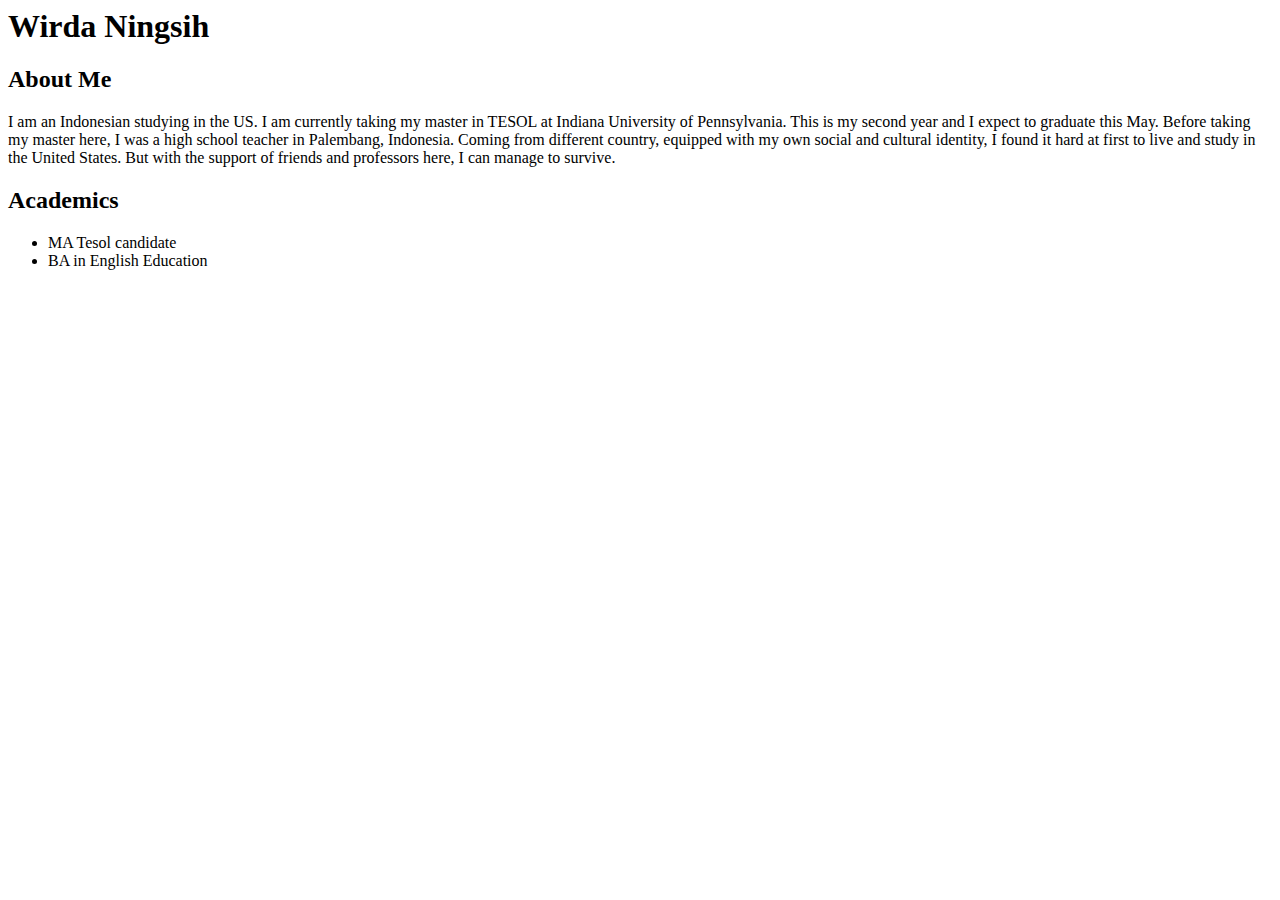
<file: index1.html>
<html>
<body>
<h1>Wirda Ningsih</h1>
<h2>About Me</h2>
<p>I am an Indonesian studying in the US. I am currently taking my master in TESOL at Indiana University of Pennsylvania. This is my second year and I expect to graduate this May. Before taking my master here, I was a high school teacher in Palembang, Indonesia. Coming from different country, equipped with my own social and cultural identity, I found it hard at first to live and study in the United States. But with the support of friends and professors here, I can manage to survive.</p>
<h2>Academics</h2>
<ul>
<li>MA Tesol candidate</li>
<li>BA in English Education</li>
</ul>


</body>
</html>
</file>
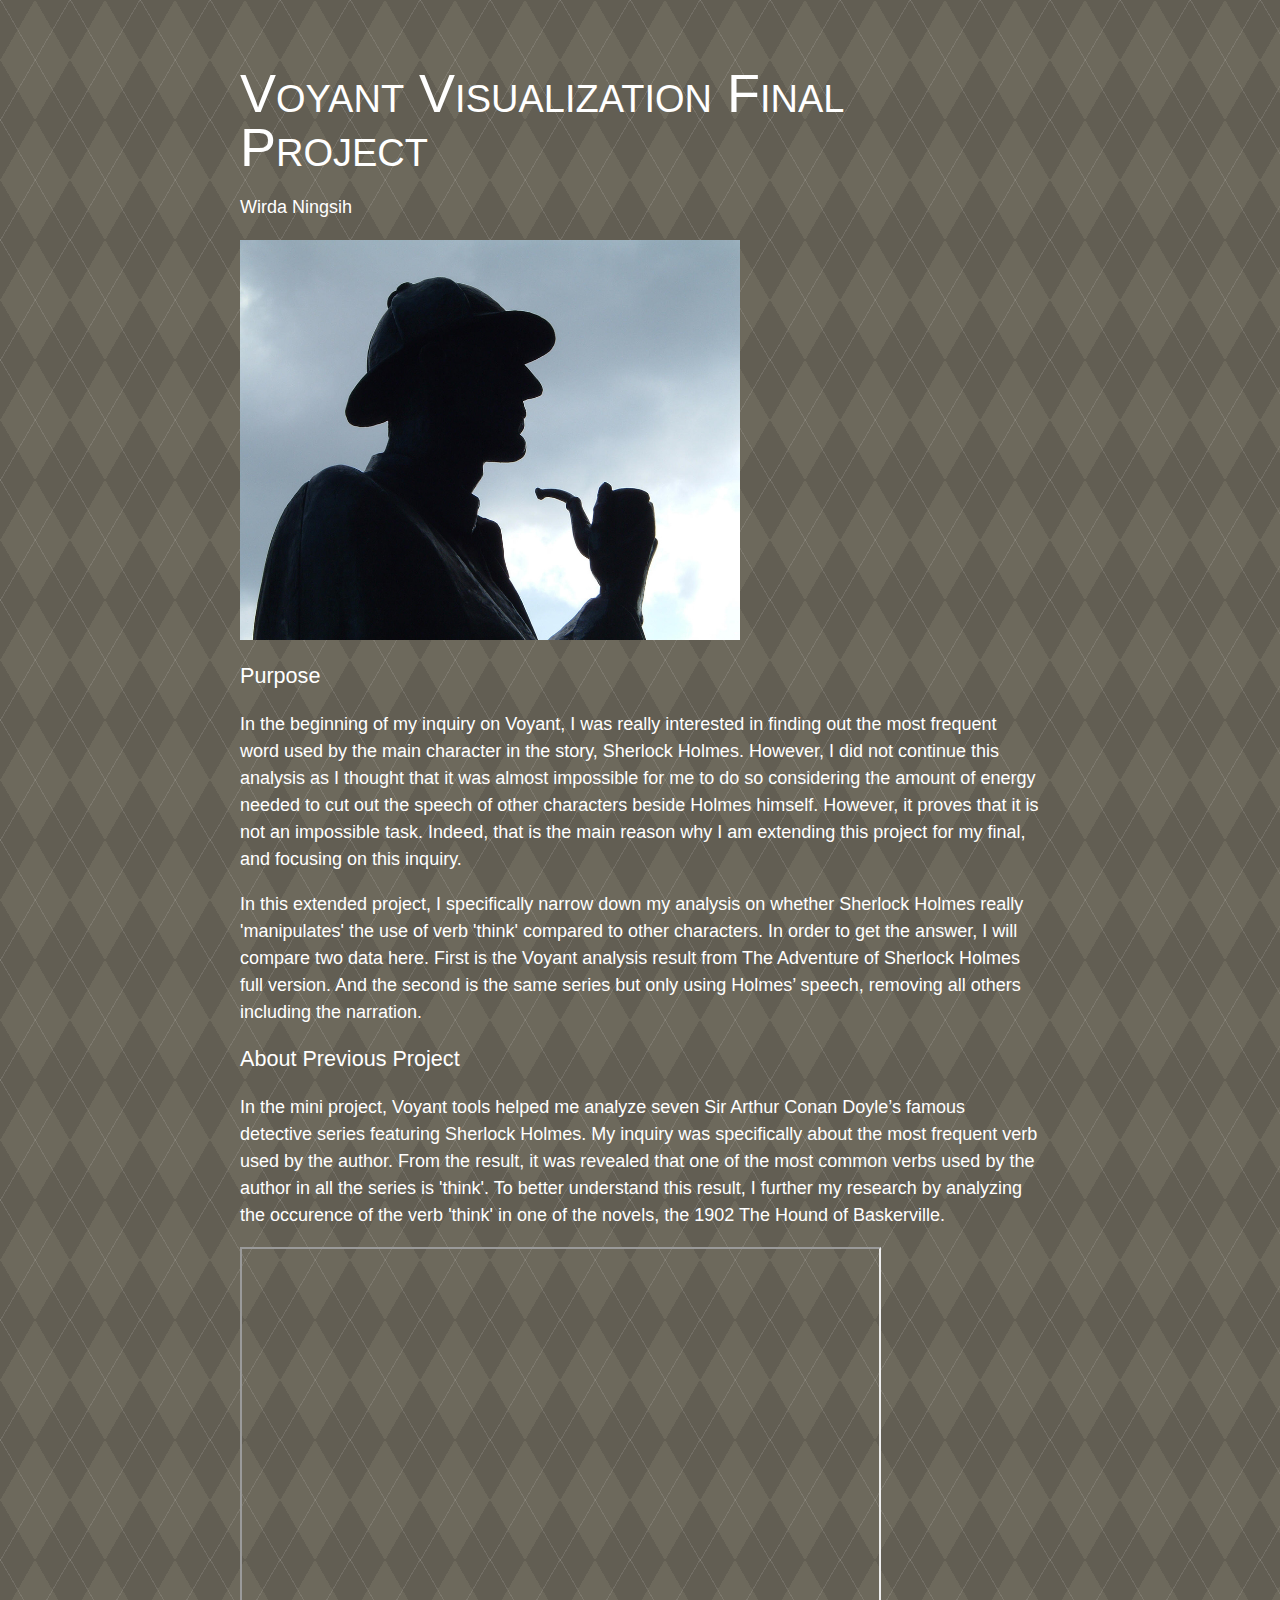
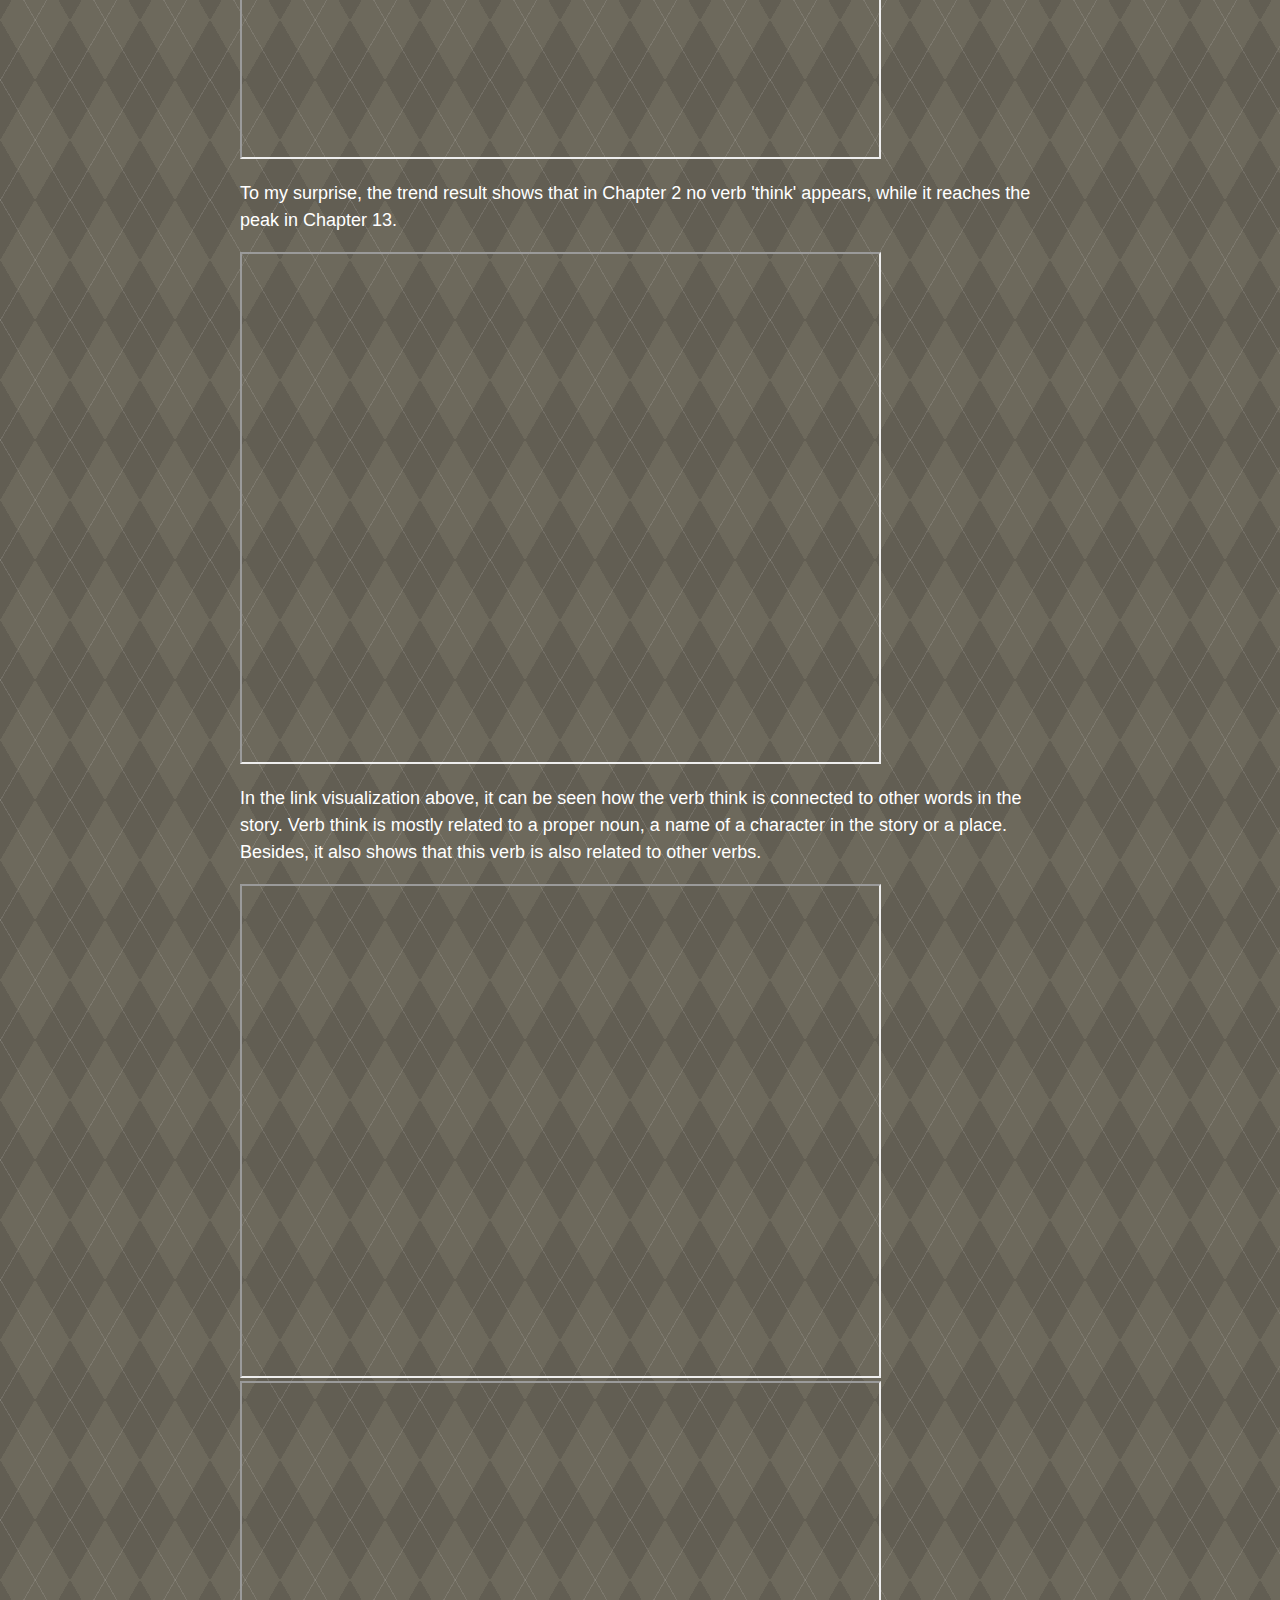
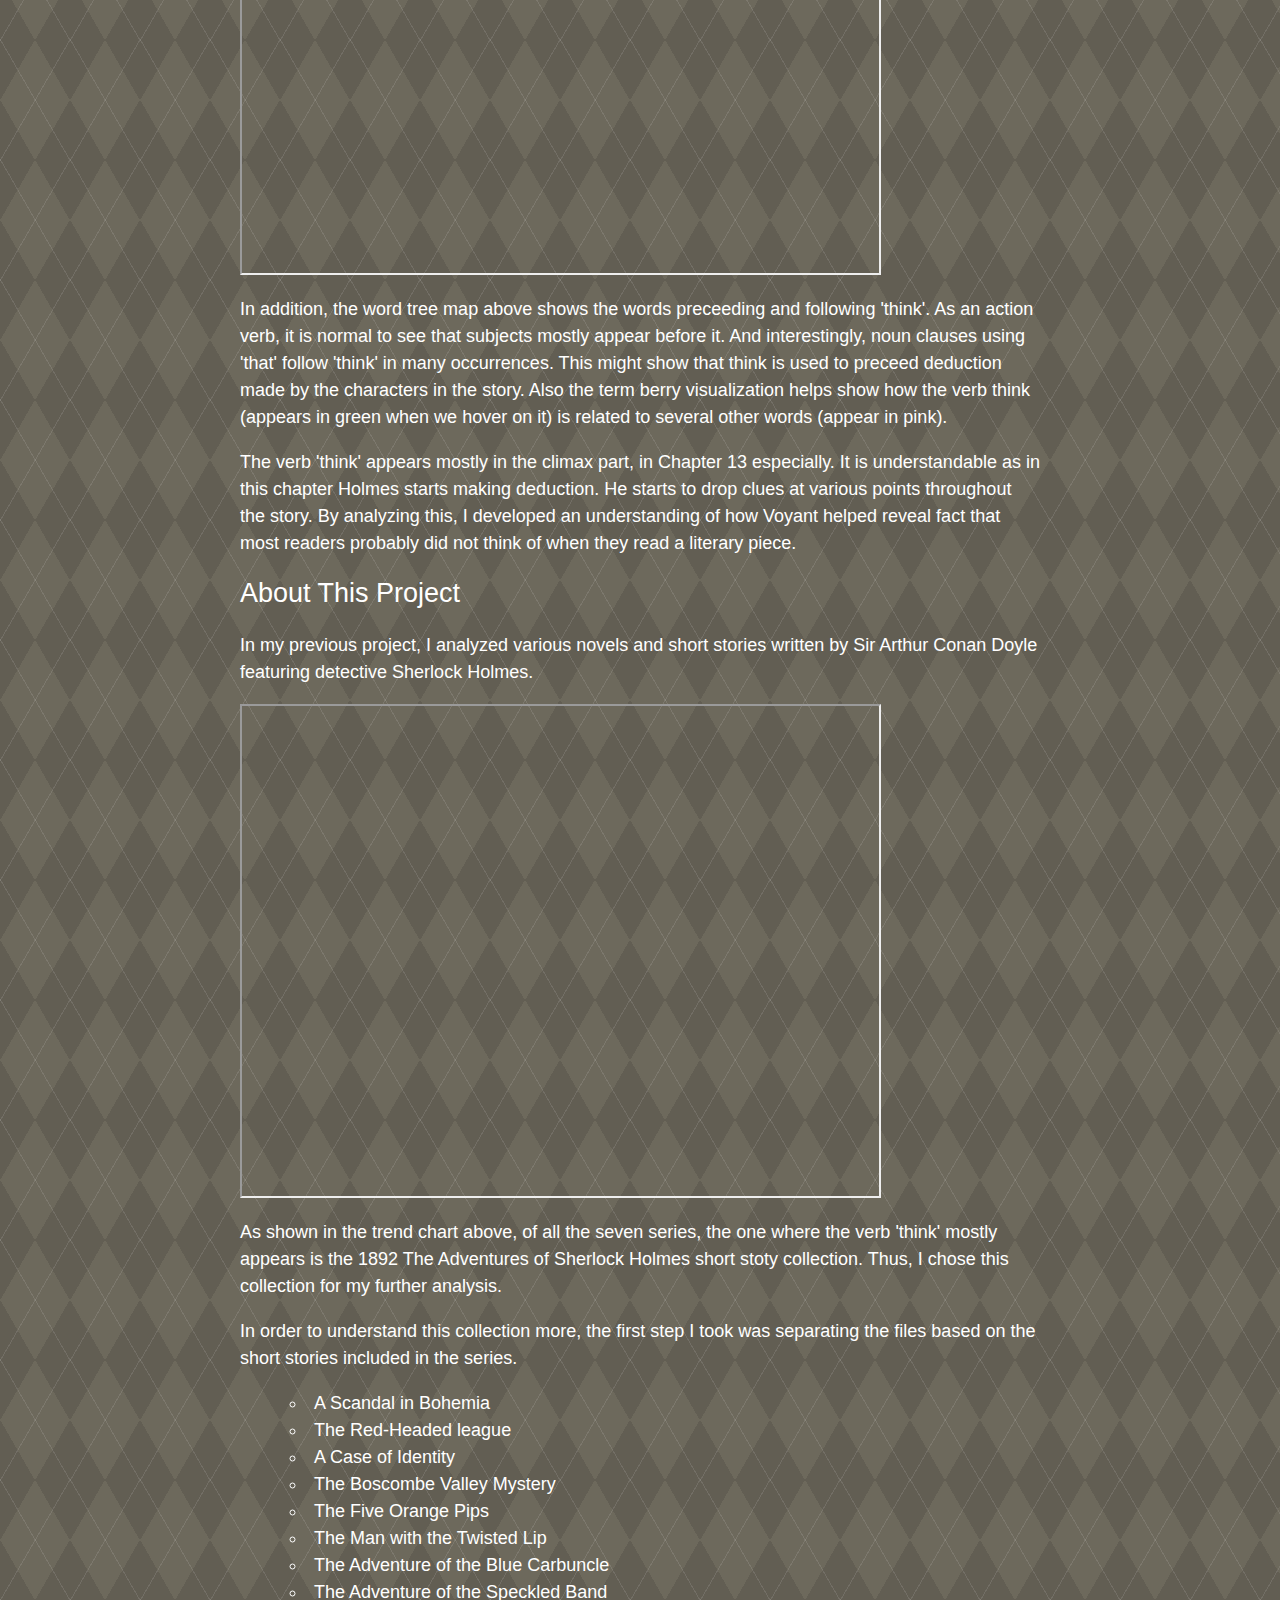
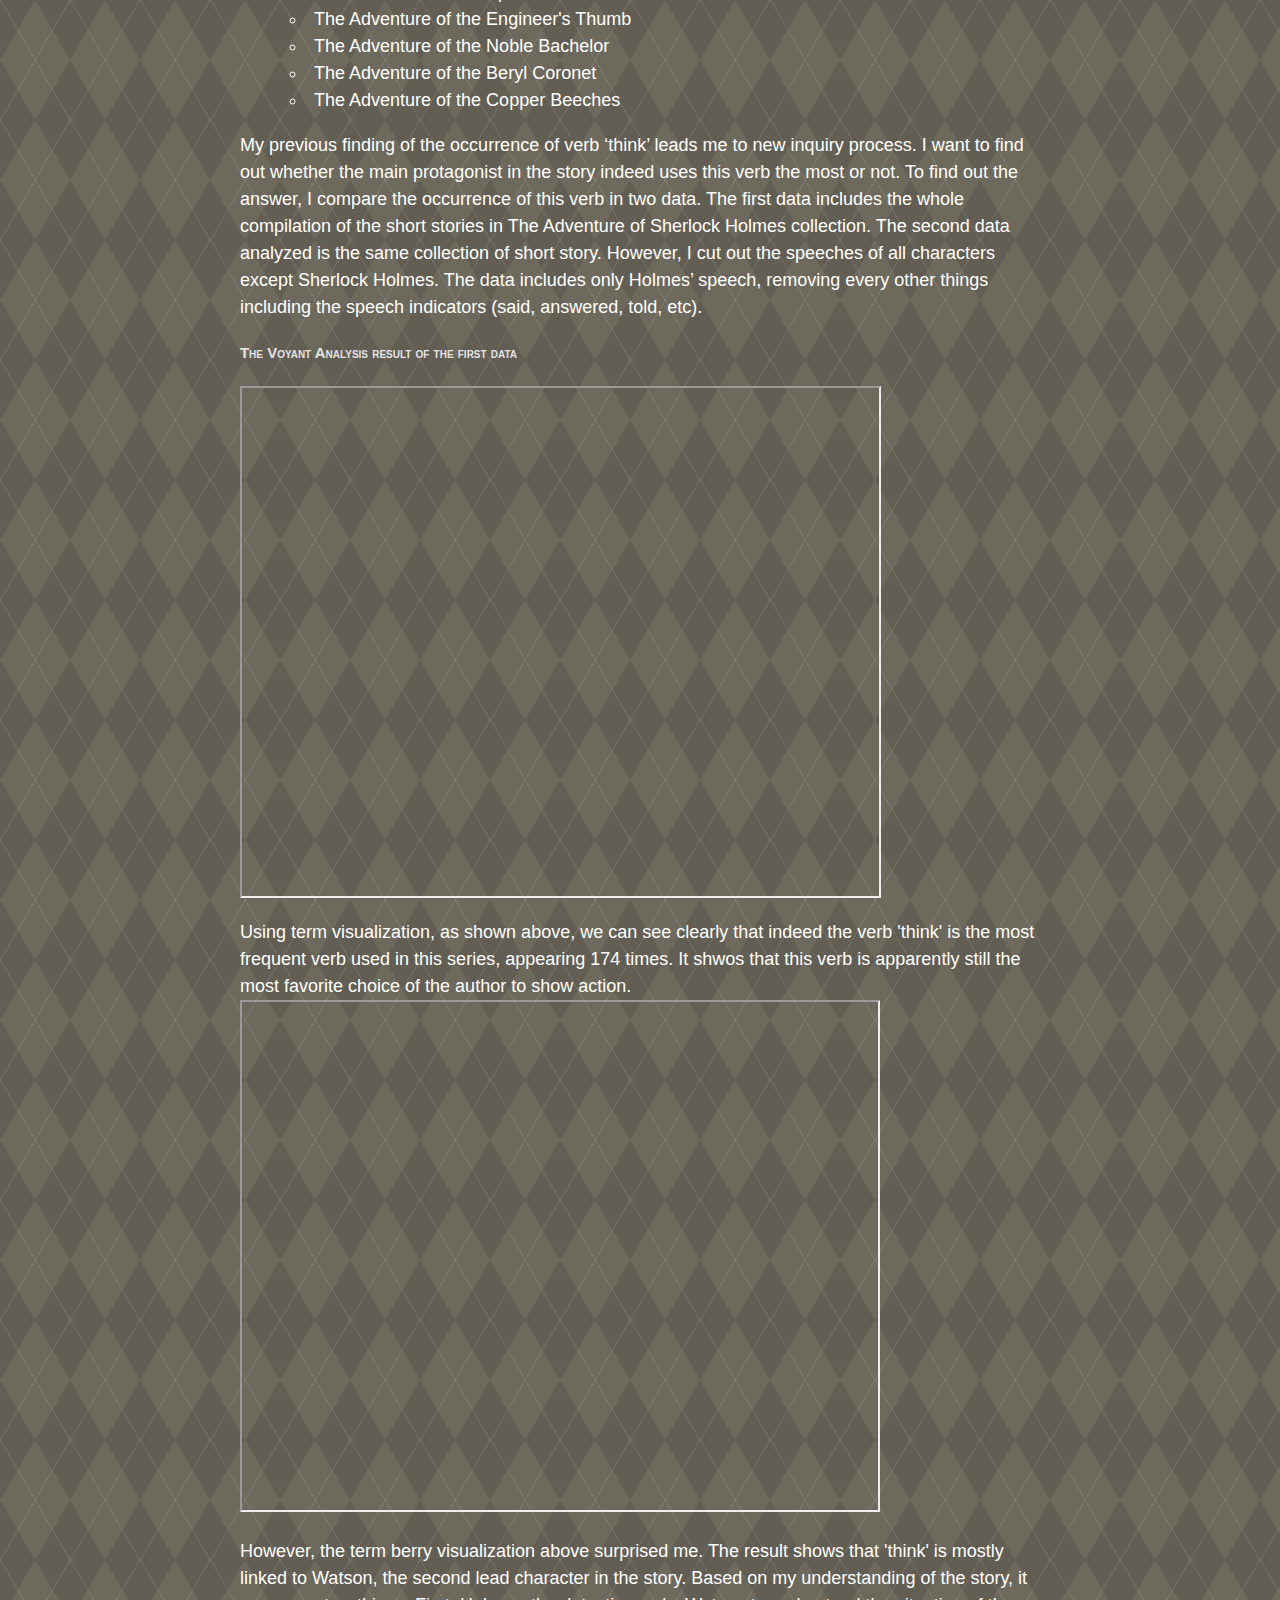
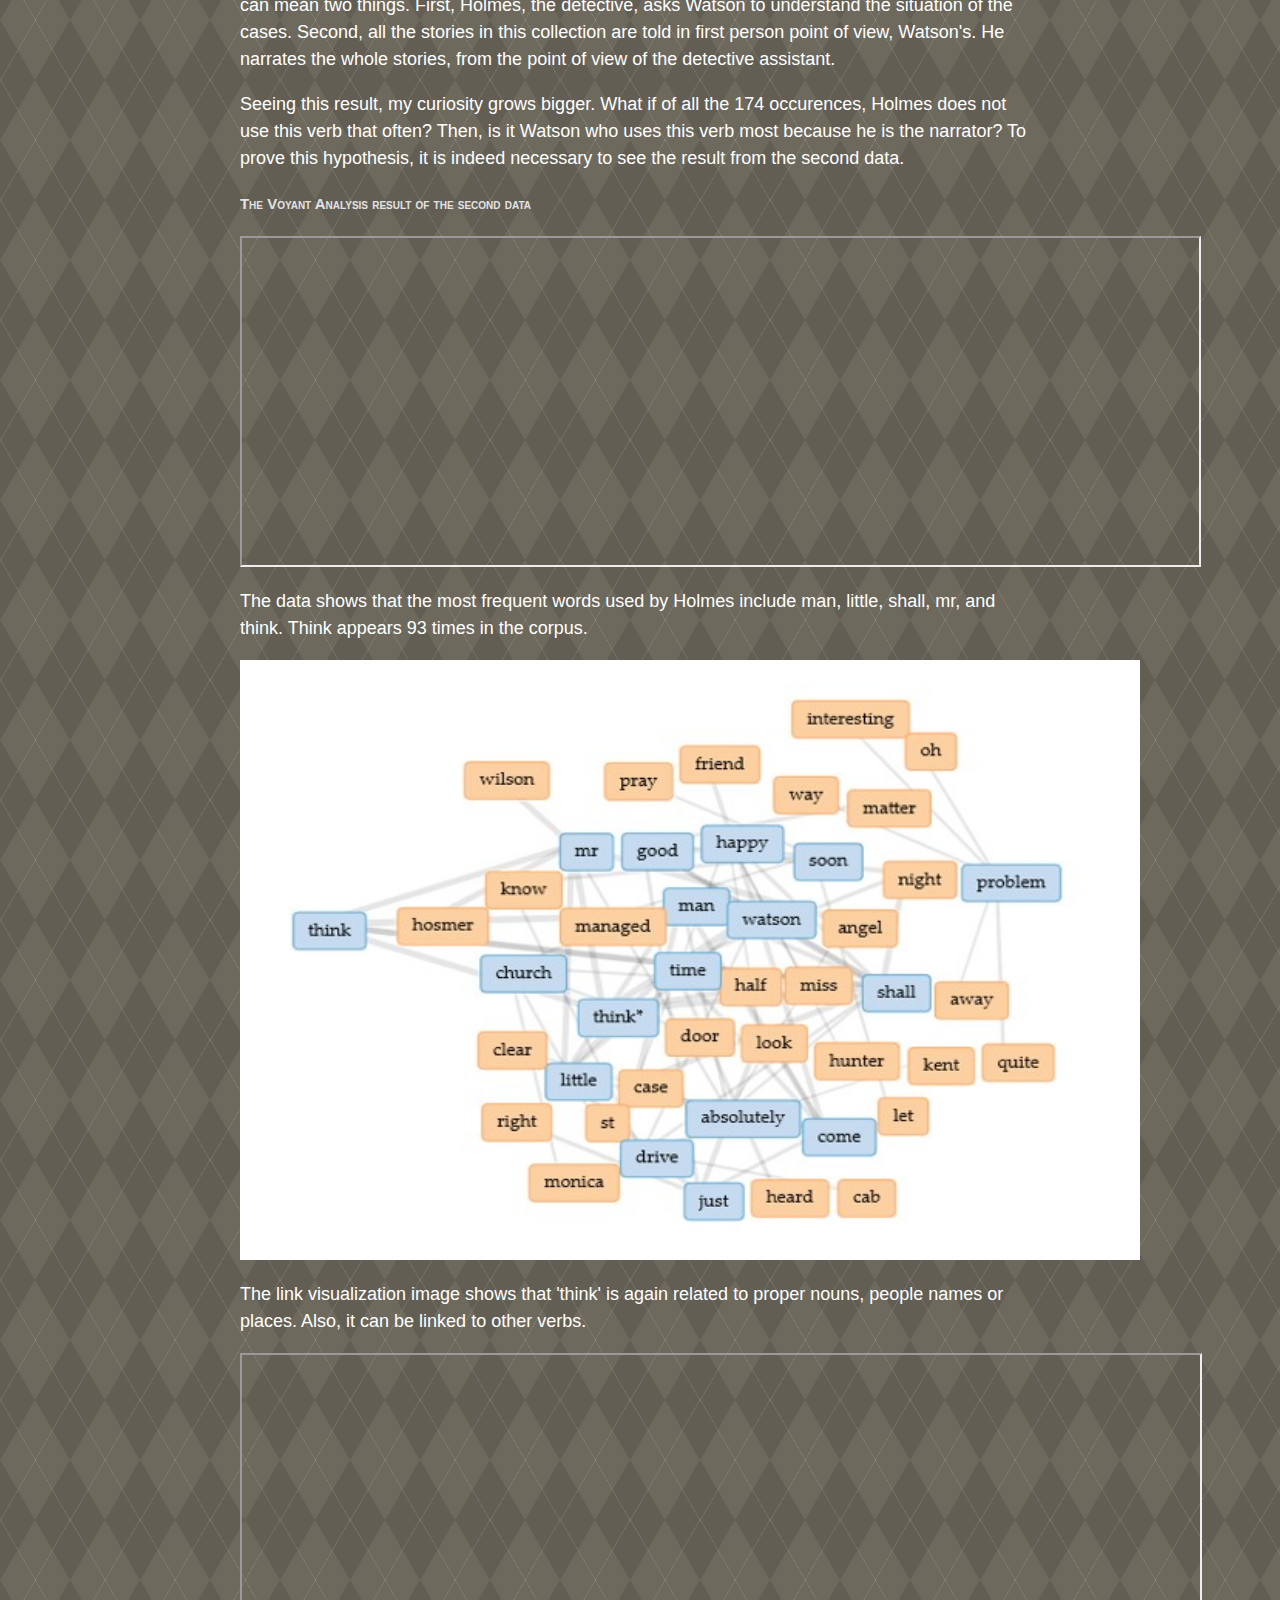
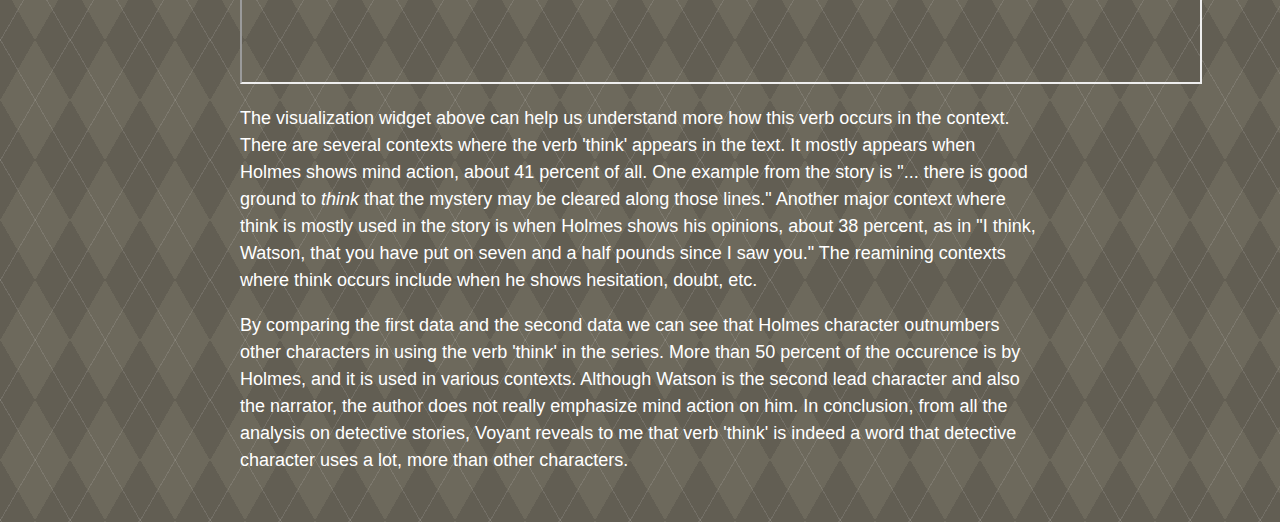
<file: final/finalproject.html>
<!DOCTYPE html>
<html>
<head>
<body>
<h1>Voyant Visualization Final Project</h1>
<h4>Wirda Ningsih</h4>
<img src="https://wirdaningsih.github.io/final/sherlock.jpg" alt="Sherlock Holmes" width="500" height="400"> 
<link rel="stylesheet" type="text/css" href="https://wirdaningsih.github.io/fifthstyle.css">

<h3>Purpose</h3>
<p>In the beginning of my inquiry on Voyant, I was really interested in finding out the most frequent word used by the main character in the story, Sherlock Holmes. However, I did not continue this analysis as I thought that it was almost impossible for me to do so considering the amount of energy needed to cut out the speech of other characters beside Holmes himself. However, it proves that it is not an impossible task. Indeed, that is the main reason why I am extending this project for my final, and focusing on this inquiry.</p>
 <p>In this extended project, I specifically narrow down my analysis on whether Sherlock Holmes really 'manipulates' the use of verb 'think' compared to other characters. In order to get the answer, I will compare two data here. First is the Voyant analysis result from The Adventure of Sherlock Holmes full version. And the second is the same series but only using Holmes’ speech, removing all others including the narration.</p>
 
 <h3>About Previous Project</h3>

<p>In the mini project, Voyant tools helped me analyze seven Sir Arthur Conan Doyle’s famous detective series featuring Sherlock Holmes. My inquiry was specifically about the most frequent verb used by the author.  From the result, it was revealed that one of the most common verbs used by the author in all the series is 'think'. To better understand this result, I further my research by analyzing the occurence of the verb 'think' in one of the novels, the 1902 The Hound of Baskerville.  </p>
 
 <iframe style='width: 637px; height: 508px;' src='//voyant-tools.org/tool/Trends/?query=think*&bins=17&corpus=a4645e073f39abc882decbff9e599ca7'></iframe>
<p>To my surprise, the trend result shows that in Chapter 2 no verb 'think' appears, while it reaches the peak in Chapter 13.</p>
<iframe style='width: 637px; height: 508px;' src='//voyant-tools.org/tool/CollocatesGraph/?view=Trends&query=think*&mode=corpus&context=30&corpus=a4645e073f39abc882decbff9e599ca7'></iframe>
 <p>In the link visualization above, it can be seen how the verb think is connected to other words in the story. Verb think is   mostly related to a proper noun, a name of a character in the story or a place. Besides, it also shows that this verb is also related to other verbs. </p>
 
 <iframe style='width: 637px; height: 490px;' src='//voyant-tools.org/tool/WordTree/?query=think&corpus=a4645e073f39abc882decbff9e599ca7'></iframe>
 <iframe style='width: 637px; height: 490px;' src='//voyant-tools.org/tool/TermsBerry/?view=WordTree&query=think&corpus=a4645e073f39abc882decbff9e599ca7'></iframe>
 <p>In addition, the word tree map above shows the words preceeding and following 'think'. As an action verb, it is normal to see that subjects mostly appear before it. And interestingly, noun clauses using 'that' follow 'think' in many occurrences. This might show that think is used to preceed deduction made by the characters in the story. Also the term berry visualization helps show how the verb think (appears in green when we hover on it) is related to several other words (appear in pink).</p>
 
<p> The verb 'think' appears mostly in the climax part, in Chapter 13 especially. It is understandable as in this chapter Holmes starts making deduction. He starts to drop clues at various points throughout the story. By analyzing this, I developed an understanding of how Voyant helped reveal fact that most readers probably did not think of when they read a literary piece.</p>
 
 
 
<h2>About This Project</h2>
 
<p>In my previous project, I analyzed various novels and short stories written by Sir Arthur Conan Doyle featuring detective Sherlock Holmes. </p>
 <iframe style='width: 637px; height: 490px;' src='//voyant-tools.org/tool/Trends/?stopList=keywords-409ec3619032a0ec2e600b93ae275a80&query=think&bins=62&corpus=7a745c69a040302ae94dc6dd6a459340'></iframe>
 <p>As shown in the trend chart above, of all the seven series, the one where the verb 'think' mostly appears is the 1892 The Adventures of Sherlock Holmes short stoty collection. Thus, I chose this collection for my further analysis. </p>
 
 <p>In order to understand this collection more, the first step I took was separating the files based on the short stories included in the series.</p>
   
<ul ul style="list-style-type:circle">
<li>A Scandal in Bohemia</li>
<li>The Red-Headed league</li>
<li>A Case of Identity</li>
<li>The Boscombe Valley Mystery</li>
<li>The Five Orange Pips</li>
<li>The Man with the Twisted Lip</li>
<li>The Adventure of the Blue Carbuncle</li>
<li>The Adventure of the Speckled Band</li>
<li>The Adventure of the Engineer's Thumb</li>
<li>The Adventure of the Noble Bachelor</li>
<li>The Adventure of the Beryl Coronet</li>
<li>The Adventure of the Copper Beeches</li>
</ul>
 
 <p>My previous finding of the occurrence of verb ‘think’ leads me to new inquiry process. I want to find out whether the main protagonist in the story indeed uses this verb the most or not. To find out the answer, I compare the occurrence of this verb in two data. The first data includes the whole compilation of the short stories in The Adventure of Sherlock Holmes collection. The second data analyzed is the same collection of short story. However, I cut out the speeches of all characters except Sherlock Holmes. The data includes only Holmes’ speech, removing every other things including the speech indicators (said, answered, told, etc).</p>
 
 <h5>The Voyant Analysis result of the first data</h5>
 
 <iframe style='width: 637px; height: 508px;' src='//voyant-tools.org/tool/CorpusTerms/?corpus=2b16421cb7780127a7ab8ed18792ceaf'></iframe>
 
 <p>Using term visualization, as shown above, we can see clearly that indeed the verb 'think' is the most frequent verb used in this series, appearing 174 times. It shwos that this verb is apparently still the most favorite choice of the author to show action. 
  
  <iframe style='width: 636px; height: 508px;' src='//voyant-tools.org/tool/TermsBerry/?corpus=2b16421cb7780127a7ab8ed18792ceaf'></iframe>
  
  <p>However, the term berry visualization above surprised me. The result shows that 'think' is mostly linked to Watson, the second lead character in the story. Based on my understanding of the story, it can mean two things. First, Holmes, the detective, asks Watson to understand the situation of the cases. Second, all the stories in this collection are told in first person point of view, Watson's. He narrates the whole stories, from the point of view of the detective assistant.</p>
 
 <p>Seeing this result, my curiosity grows bigger. What if of all the 174 occurences, Holmes does not use this verb that often? Then, is it Watson who uses this verb most because he is the narrator? To prove this hypothesis, it is indeed necessary to see the result from the second data.</p>
 
 <h5>The Voyant Analysis result of the second data</h5>
 
  <iframe style='width: 957px; height: 327px;' src='//voyant-tools.org/tool/Summary/?corpus=46ab2817b2f7eed93a7d0b3c9c0a0831'></iframe>
 <p>The data shows that the most frequent words used by Holmes include man, little, shall, mr, and think. Think appears 93 times in the corpus.</p>
 <img src="https://wirdaningsih.github.io/final/thinklink.jpg" alt="Link Visualization" width="900" height="600"> 

 <p> The link visualization image shows that 'think' is again related to proper nouns, people names or places. Also, it can be linked to other verbs. </p>
 <iframe style='width: 958px; height: 327px;' src='//voyant-tools.org/tool/Contexts/?query=think&corpus=46ab2817b2f7eed93a7d0b3c9c0a0831'></iframe>
 <p>The visualization widget above can help us understand more how this verb occurs in the context. There are several contexts where the verb 'think' appears in the text. It mostly appears when Holmes shows mind action, about 41 percent of all. One example from the story is "... there is good ground to <i>think</i> that the mystery may be cleared along those lines." Another major context where think is mostly used in the story is when Holmes shows his opinions, about 38 percent, as in "I think, Watson, that you have put on seven and a half pounds since I saw you." The reamining contexts where think occurs include when he shows hesitation, doubt, etc.</p>
 
 <p>By comparing the first data and the second data we can see that Holmes character outnumbers other characters in using the verb 'think' in the series. More than 50 percent of the occurence is by Holmes, and it is used in various contexts. Although Watson is the second lead character and also the narrator, the author does not really emphasize mind action on him. In conclusion, from all the analysis on detective stories, Voyant reveals to me that verb 'think' is indeed a word that detective character uses a lot, more than other characters.</p>

 
 
</head>
</body>
</html>
</file>
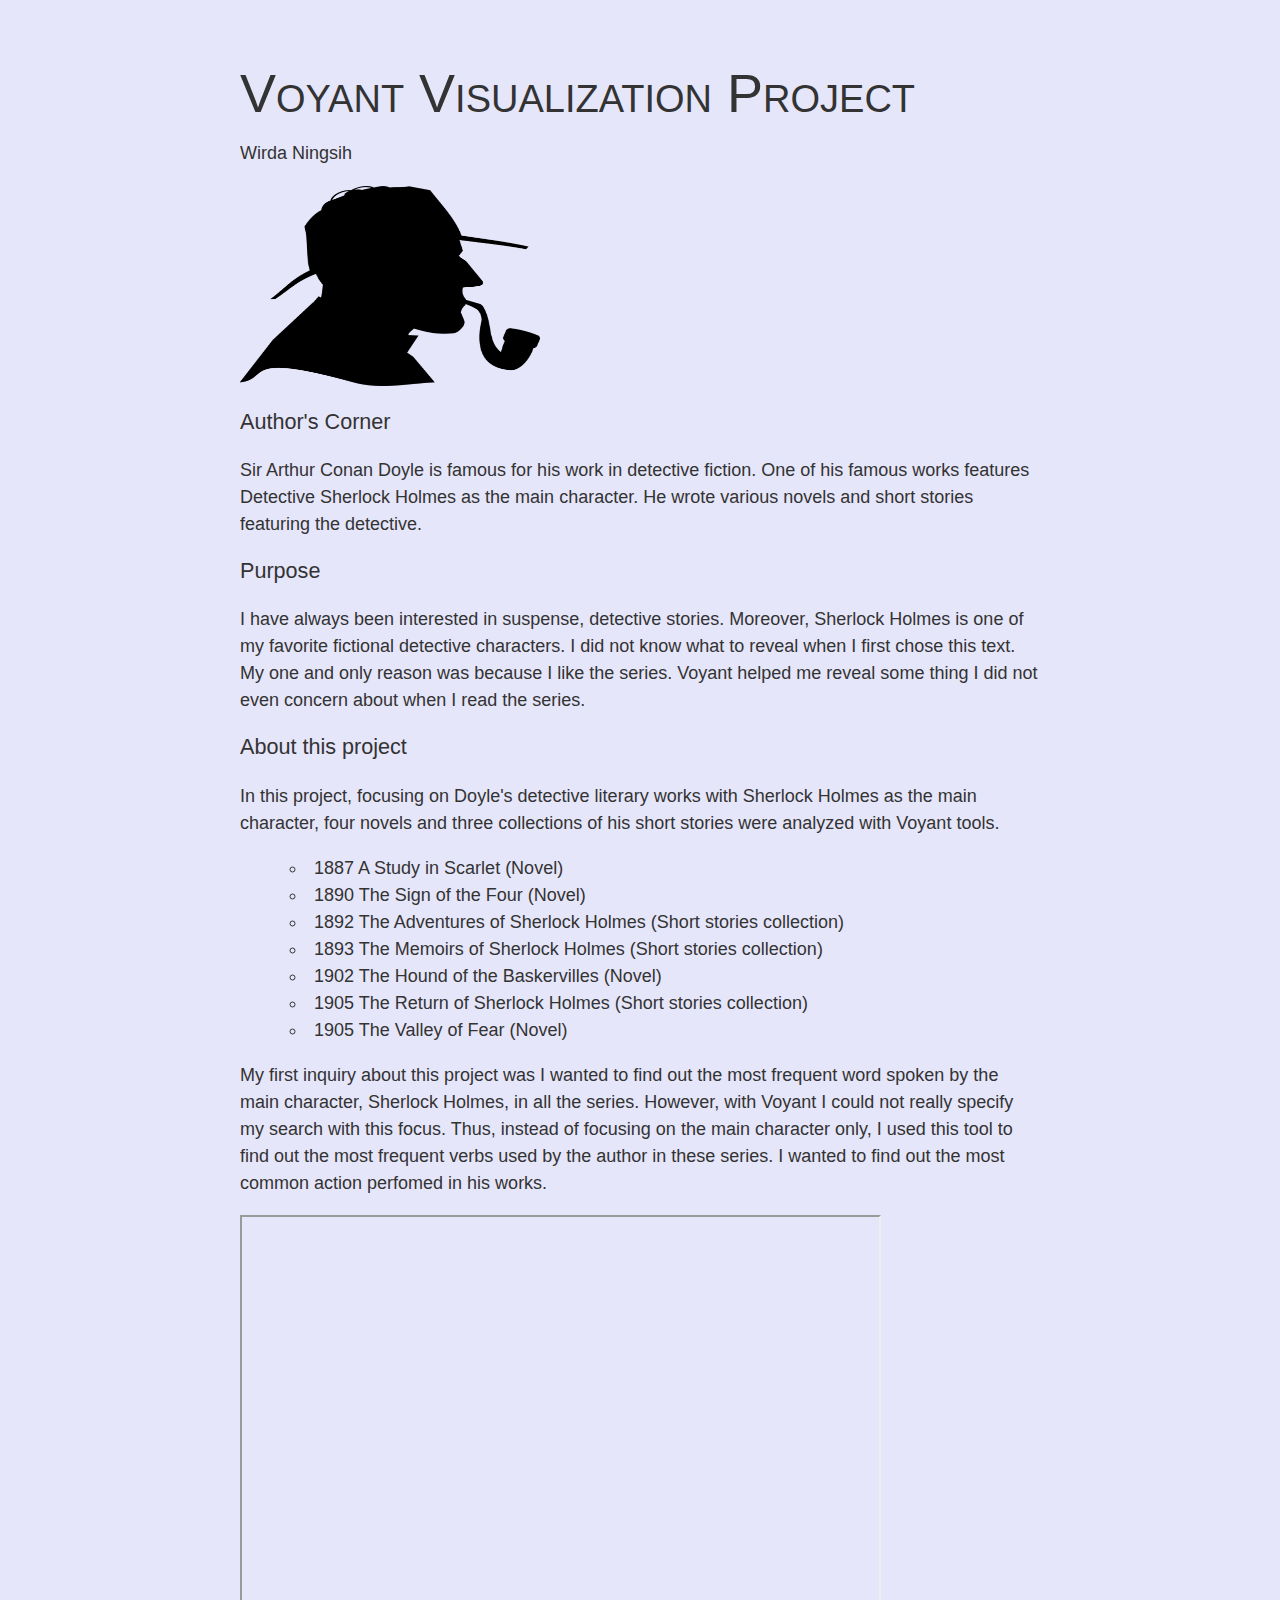
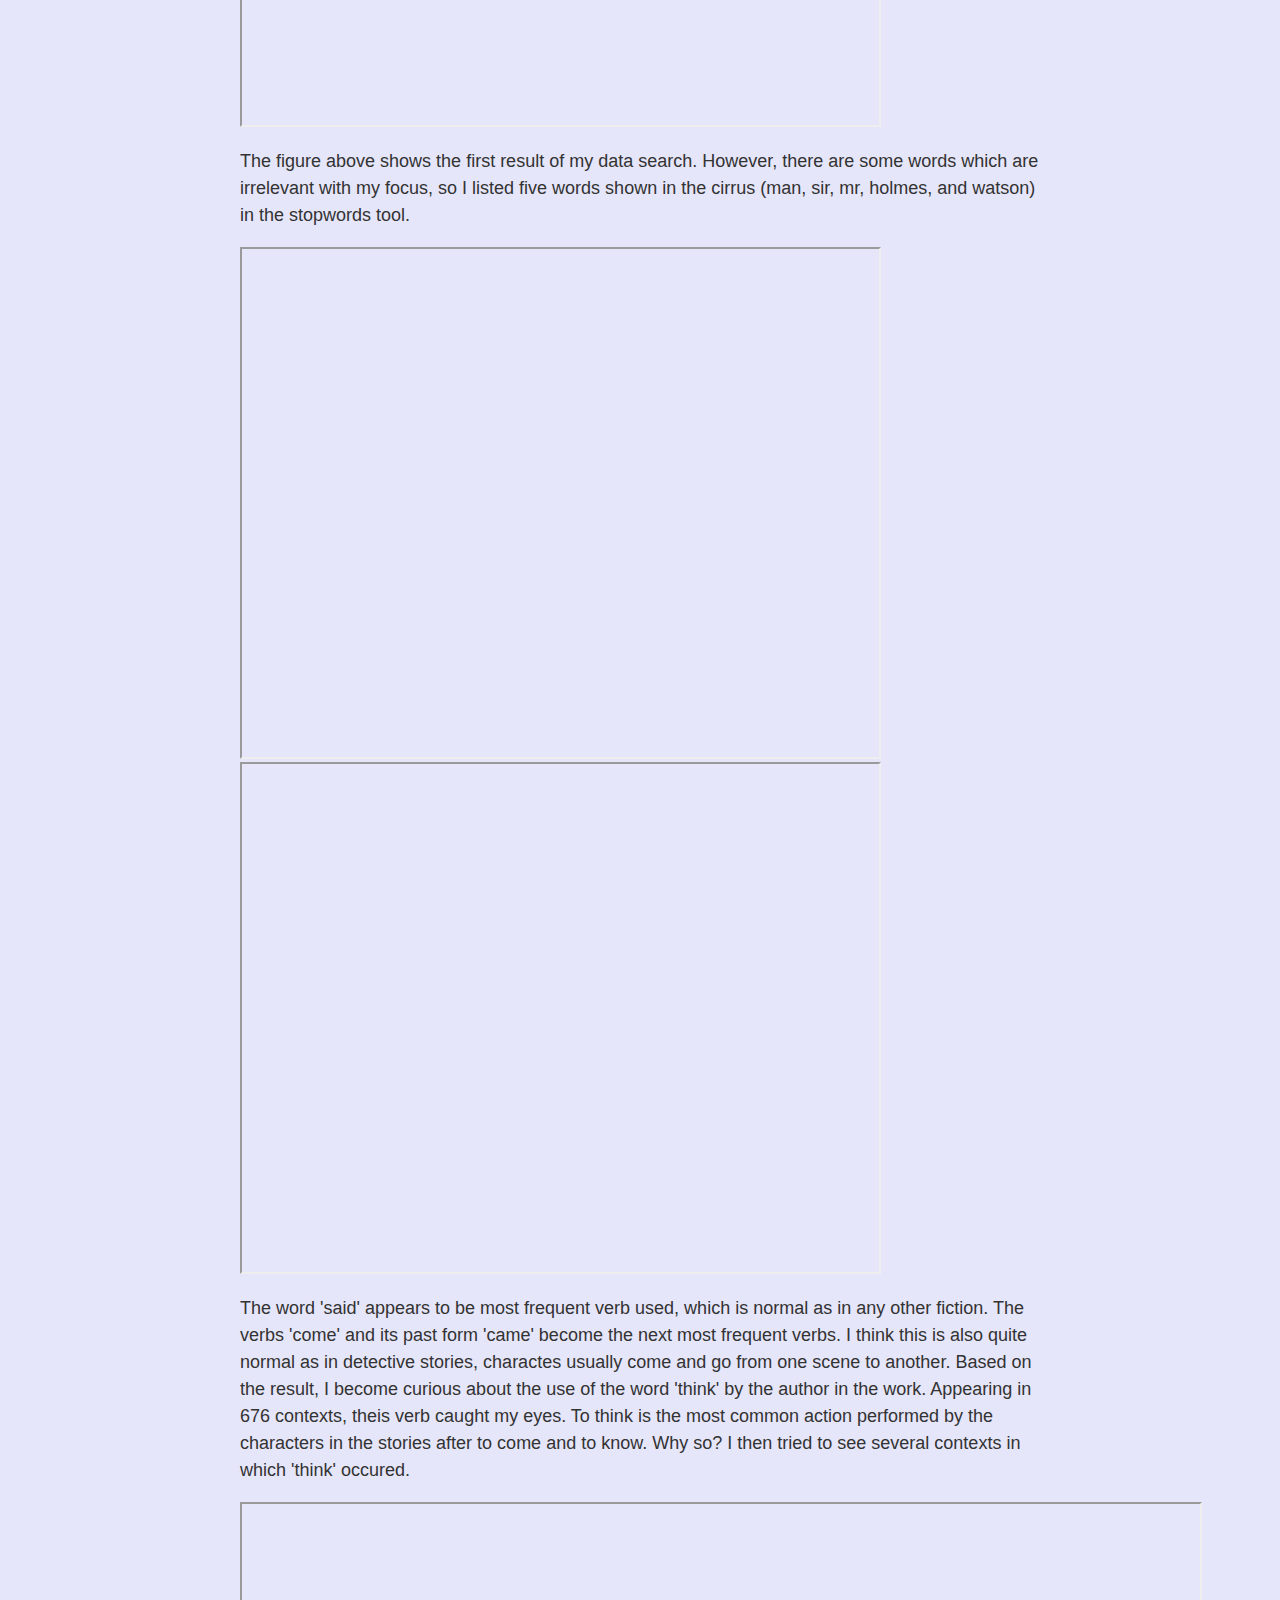
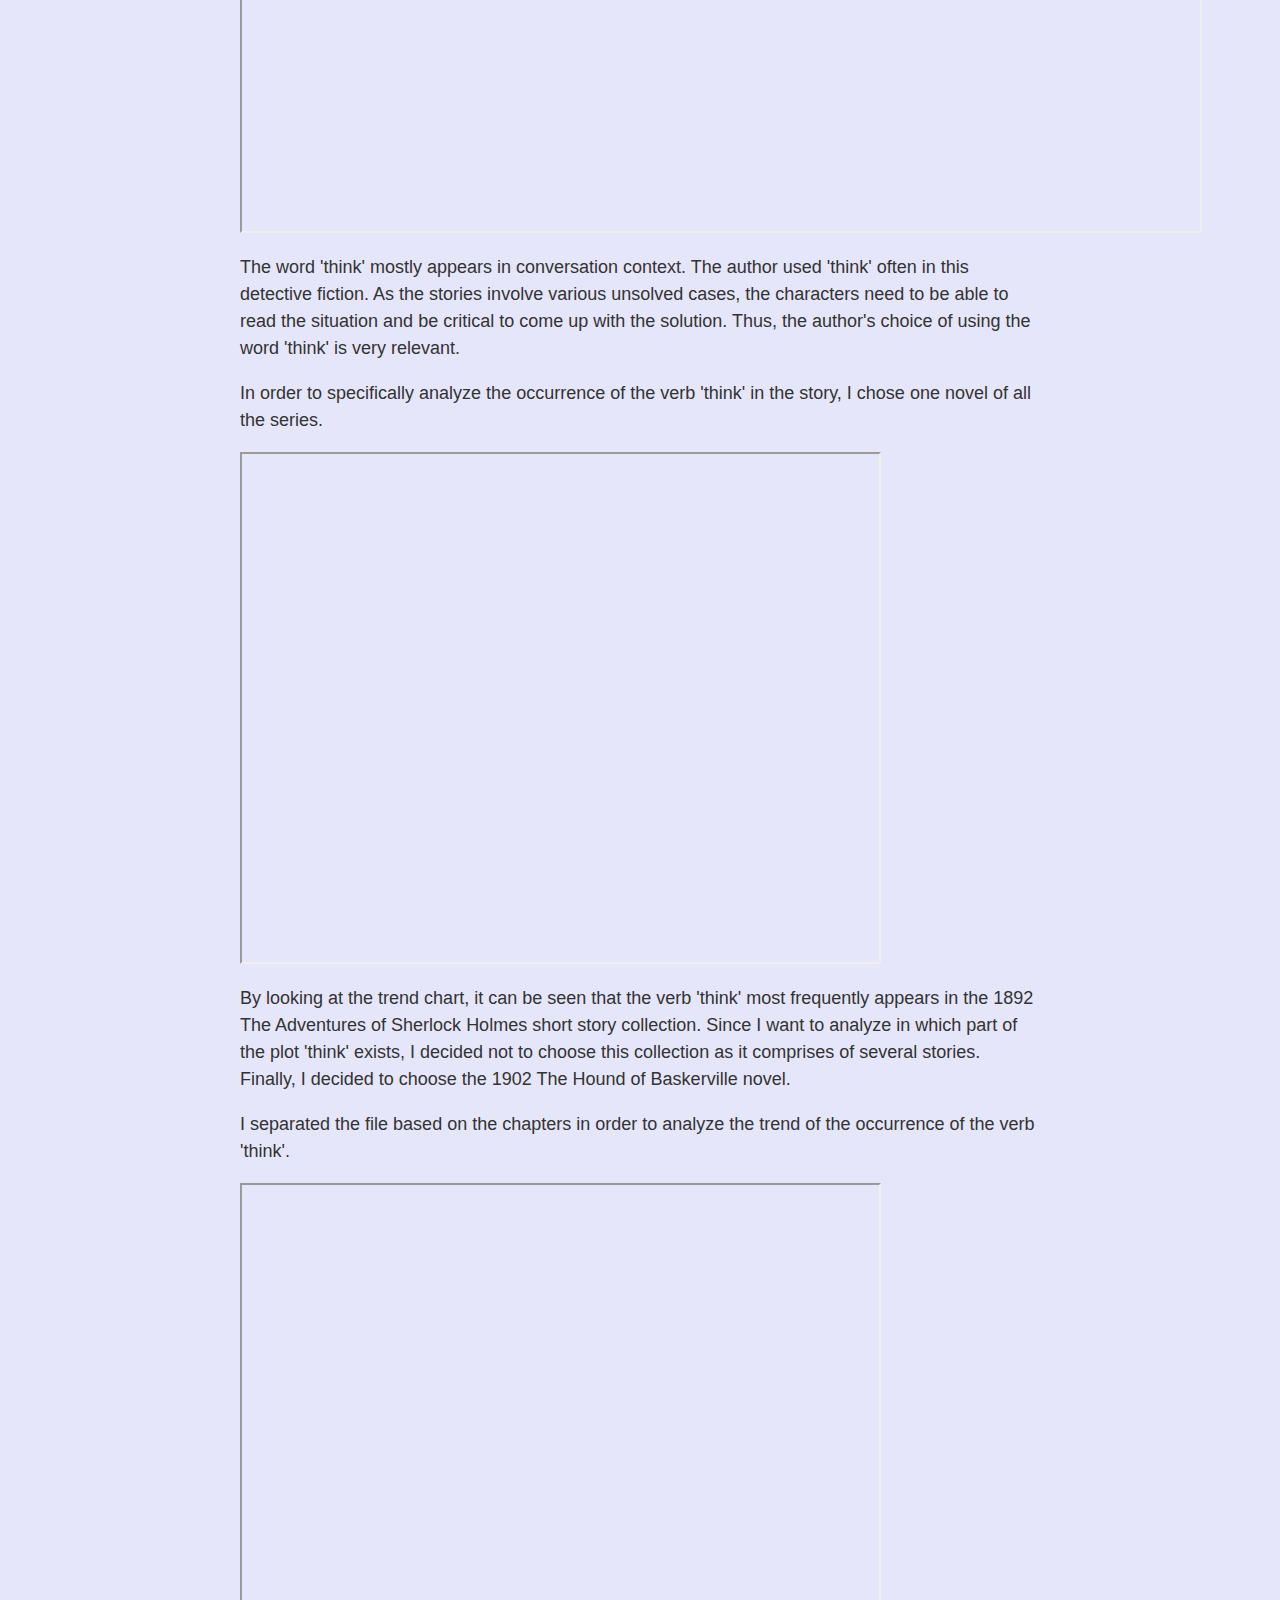
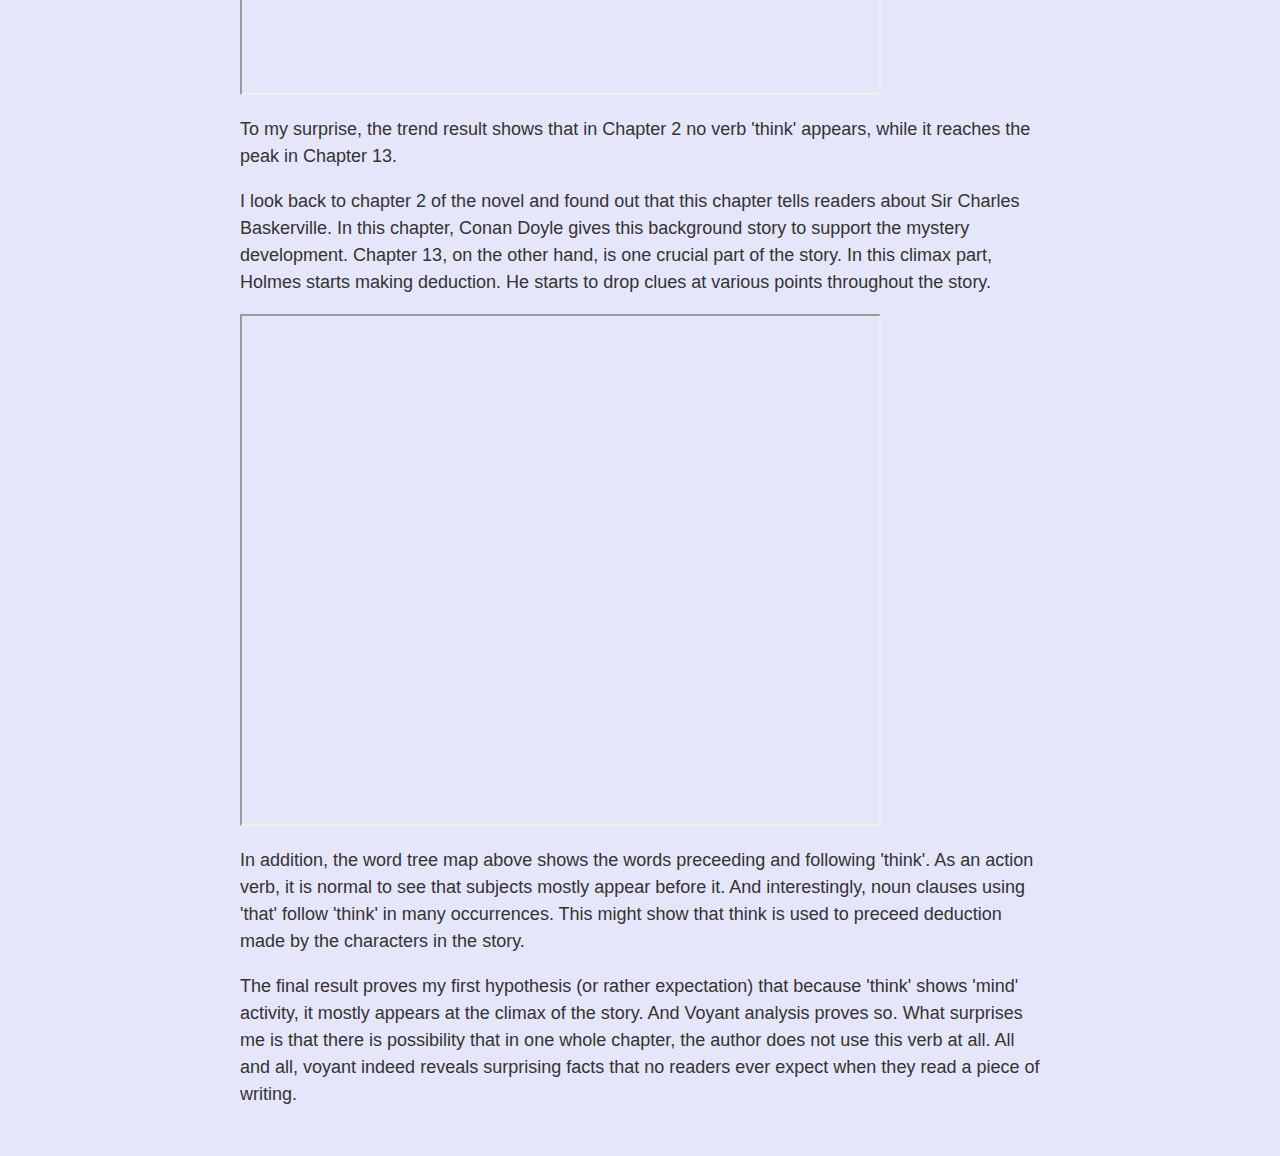
<file: Voyant/project.html>
<!DOCTYPE html>
<html>
<head>
<body>
<h1>Voyant Visualization Project</h1>
<h4>Wirda Ningsih</h4>
<img src="https://wirdaningsih.github.io/Voyant/sherlock%20holmes.png" alt="Sherlock Holmes" width="300" height="200"> 
<link rel="stylesheet" type="text/css" href="https://wirdaningsih.github.io/fourthstyle.css">

<h3>Author's Corner</h3>

<p>Sir Arthur Conan Doyle is famous for his work in detective fiction. One of his famous works features Detective Sherlock Holmes as the main character. He wrote various novels and short stories featuring the detective.</p>

<h3>Purpose</h3>
<p> I have always been interested in suspense, detective stories. Moreover, Sherlock Holmes is one of my favorite fictional detective characters. I did not know what to reveal when I first chose this text. My one and only reason was because I like the series. Voyant helped me reveal some thing I did not even concern about when I read the series.
 
<h3>About this project</h3>
<p>In this project, focusing on Doyle's detective literary works with Sherlock Holmes as the main character, four novels and three collections of his short stories were analyzed with Voyant tools.</p>
<ul ul style="list-style-type:circle">
<li>1887 A Study in Scarlet (Novel)</li>
<li>1890 The Sign of the Four (Novel)</li>
<li>1892 The Adventures of Sherlock Holmes (Short stories collection)</li>
<li>1893 The Memoirs of Sherlock Holmes (Short stories collection)</li>
<li>1902 The Hound of the Baskervilles (Novel)</li>
<li>1905 The Return of Sherlock Holmes (Short stories collection)</li>
<li>1905 The Valley of Fear (Novel)</li>
</ul>

<p>My first inquiry about this project was I wanted to find out the most frequent word spoken by the main character, Sherlock Holmes, in all the series. However, with Voyant I could not really specify my search with this focus. Thus, instead of focusing on the main character only, I used this tool to find out the most frequent verbs used by the author in these series. I wanted to find out the most common action perfomed in his works.</p>

 
 <iframe style='width: 637px; height: 508px;' src='//voyant-tools.org/tool/Cirrus/?corpus=7a745c69a040302ae94dc6dd6a459340'></iframe>
 
 
<p>The figure above shows the first result of my data search. However, there are some words which are irrelevant with my focus, so I listed five words shown in the cirrus (man, sir, mr, holmes, and watson) in the stopwords tool.</p>
 
 
 <iframe style='width: 637px; height: 508px;' src='//voyant-tools.org/tool/Cirrus/?stopList=keywords-409ec3619032a0ec2e600b93ae275a80&whiteList=&corpus=7a745c69a040302ae94dc6dd6a459340'></iframe>
 
 
 
 <iframe style='width: 637px; height: 508px;' src='//voyant-tools.org/tool/CorpusTerms/?stopList=keywords-409ec3619032a0ec2e600b93ae275a80&corpus=7a745c69a040302ae94dc6dd6a459340'></iframe>
 
 
 
<p>The word 'said' appears to be most frequent verb used, which is normal as in any other fiction. The verbs 'come' and its past form 'came' become the next most frequent verbs. I think this is also quite normal as in detective stories, charactes usually come and go from one scene to another. Based on the result, I become curious about the use of the word 'think' by the author in the work. Appearing in 676 contexts, theis verb caught my eyes. To think is the most common action performed by the characters in the stories after to come and to know. Why so? I then tried to see several contexts in which 'think' occured.</p>
 
 
<iframe style='width: 958px; height: 327px;' src='//voyant-tools.org/tool/Contexts/?stopList=keywords-409ec3619032a0ec2e600b93ae275a80&query=think&corpus=7a745c69a040302ae94dc6dd6a459340'></iframe>

<p>The word 'think' mostly appears in conversation context. The author used 'think' often in this detective fiction. As the stories involve various unsolved cases, the characters need to be able to read the situation and be critical to come up with the solution. Thus, the author's choice of using the word 'think' is very relevant.</p>
<p> In order to specifically analyze the occurrence of the verb 'think' in the story, I chose one novel of all the series.</p>
 <iframe style='width: 637px; height: 508px;' src='//voyant-tools.org/tool/Trends/?view=Contexts&stopList=keywords-409ec3619032a0ec2e600b93ae275a80&query=think&bins=62&corpus=7a745c69a040302ae94dc6dd6a459340'></iframe>
 <p>By looking at the trend chart, it can be seen that the verb 'think' most frequently appears in the 1892 The Adventures of Sherlock Holmes short story collection. Since I want to analyze in which part of the plot 'think' exists, I decided not to choose this collection as it comprises of several stories. Finally, I decided to choose the 1902 The Hound of Baskerville novel.</p>
<p>I separated the file based on the chapters in order to analyze the trend of the occurrence of the verb 'think'.</p>
<iframe style='width: 637px; height: 508px;' src='//voyant-tools.org/tool/Trends/?query=think*&bins=17&corpus=a4645e073f39abc882decbff9e599ca7'></iframe>
<p>To my surprise, the trend result shows that in Chapter 2 no verb 'think' appears, while it reaches the peak in Chapter 13.</p>
<p>I look back to chapter 2 of the novel and found out that this chapter tells readers about Sir Charles Baskerville. In this chapter, Conan Doyle gives this background story to support the mystery development. Chapter 13, on the other hand, is one crucial part of the story. In this climax part, Holmes starts making deduction. He starts to drop clues at various points throughout the story. </p>

<iframe style='width: 637px; height: 508px;' src='//voyant-tools.org/tool/WordTree/?view=corpusset&query=think&corpus=a4645e073f39abc882decbff9e599ca7'></iframe>
 <p>In addition, the word tree map above shows the words preceeding and following 'think'. As an action verb, it is normal to see that subjects mostly appear before it. And interestingly, noun clauses using 'that' follow 'think' in many occurrences. This might show that think is used to preceed deduction made by the characters in the story. </p>
 

 <p>The final result proves my first hypothesis (or rather expectation) that because 'think' shows 'mind' activity, it mostly appears at the climax of the story. And Voyant analysis proves so. What surprises me is that there is possibility that in one whole chapter, the author does not use this verb at all. All and all, voyant indeed reveals surprising facts that no readers ever expect when they read a piece of writing.</p>

 
</head>
</body>
</html>
</file>
